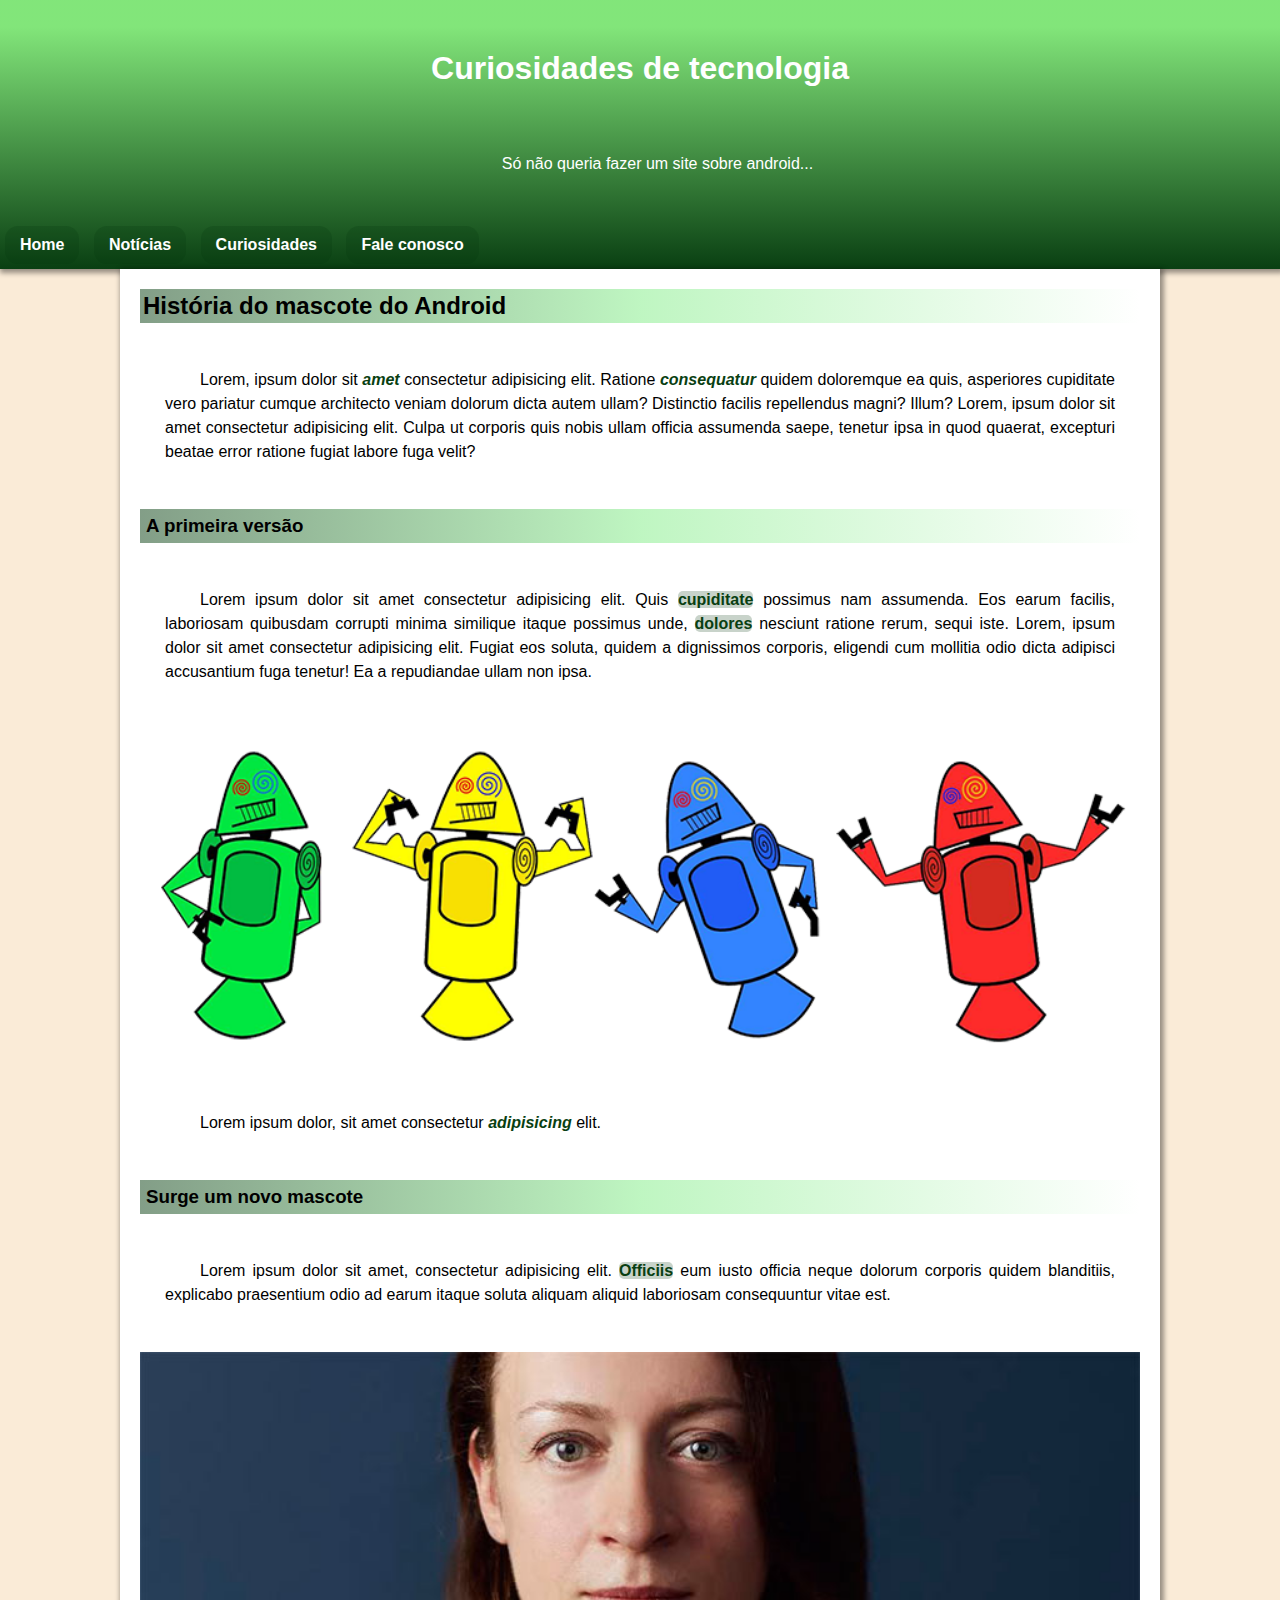
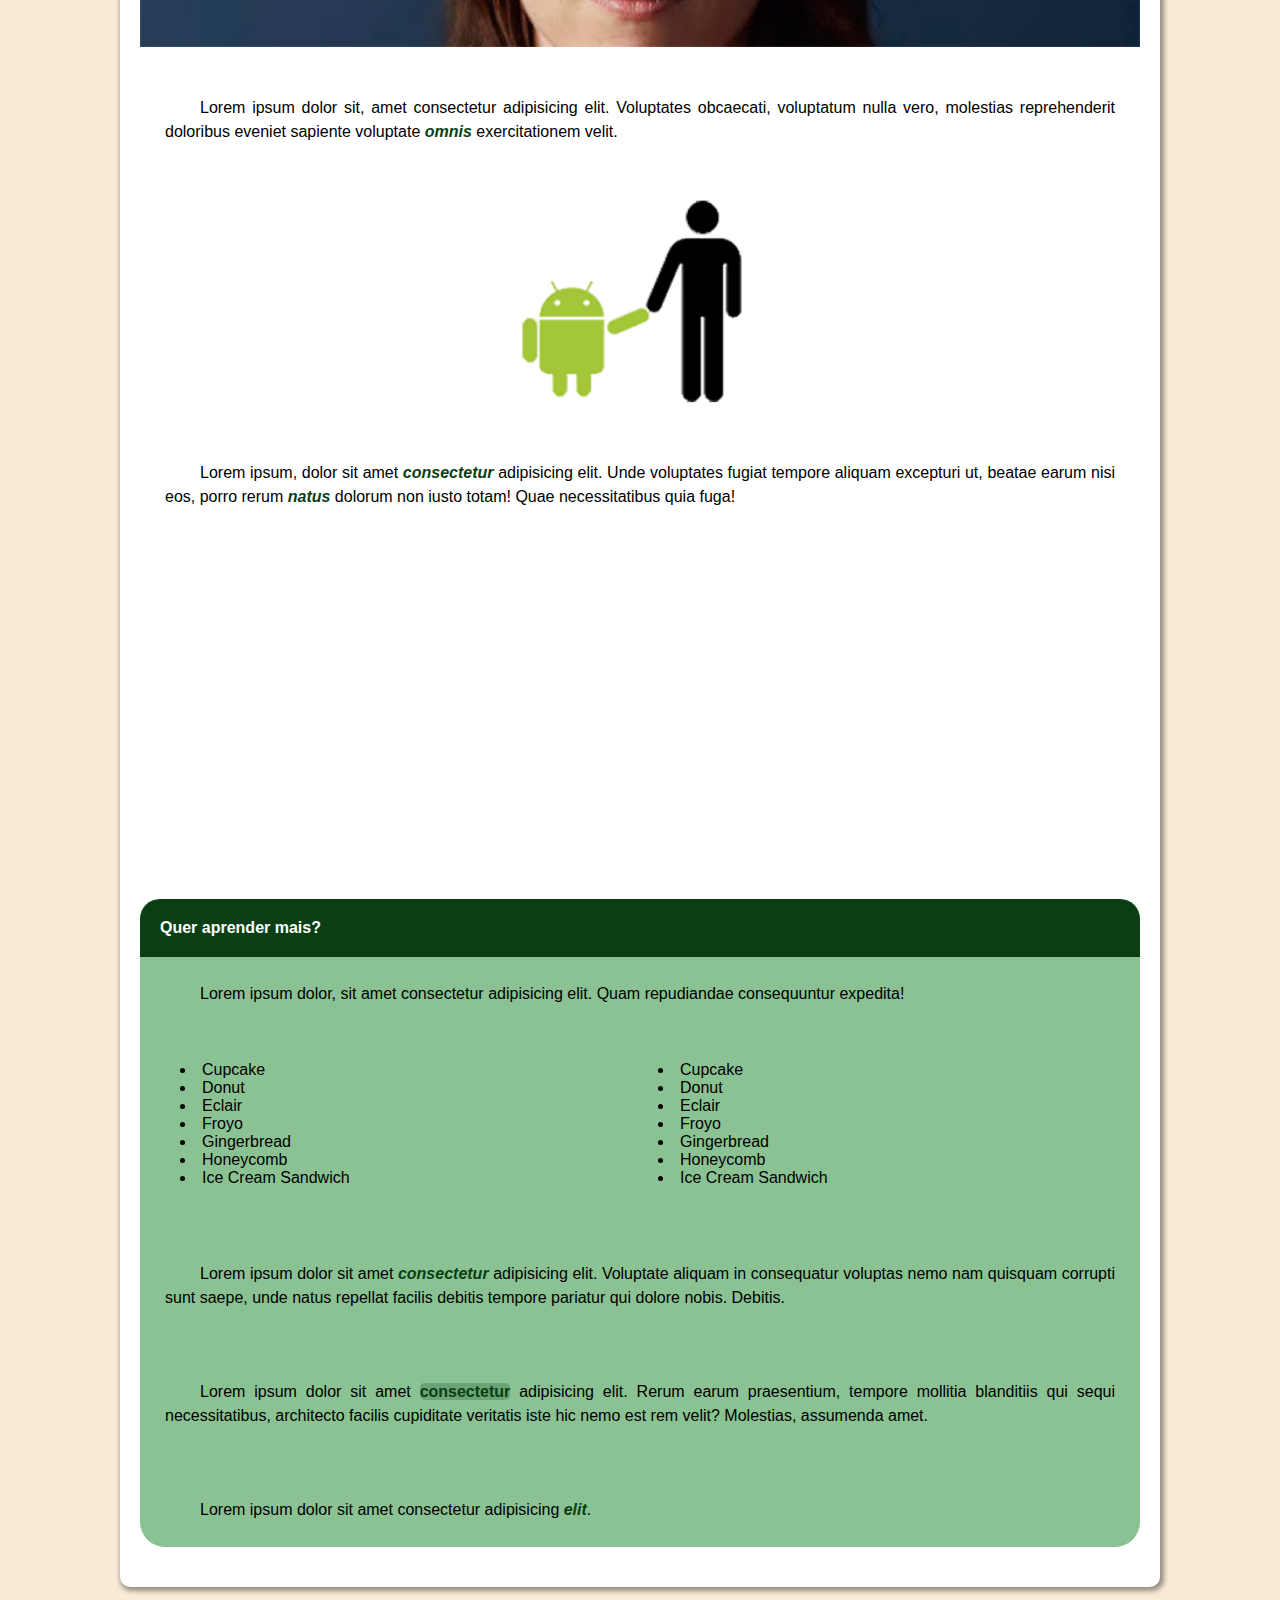
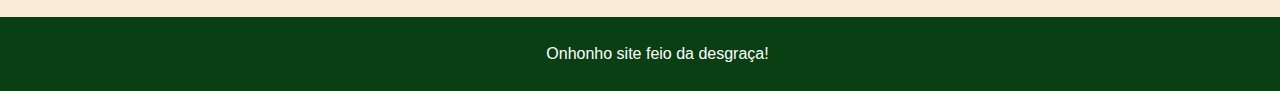
<file: desafio-site/index.html>
<!DOCTYPE html>
<html lang="pt-BR">
<head>
    <meta charset="UTF-8">
    <meta name="viewport" content="width=device-width, initial-scale=1.0">
    <link rel="stylesheet" href="style.css">
    <link rel="shortcut icon" href="imagens/favicon.ico" type="image/x-icon">
    <title>desafio site</title>
</head>
<body>
    <header>
        <h1>Curiosidades de tecnologia</h1>
        <aside>
            <p>
                Só não queria fazer um site sobre android...
            </p>
        </aside>
        <nav>
            <a href="#">Home</a>
            <a href="#">Notícias</a>
            <a href="#">Curiosidades</a>
            <a href="#">Fale conosco</a>
        </nav>
    </header>
    <main>
        <article>
            <h2>História do mascote do Android</h2>
            <p>
                Lorem, ipsum dolor sit <strong>amet</strong> consectetur adipisicing elit. Ratione <strong>consequatur</strong> quidem doloremque ea quis, asperiores cupiditate vero pariatur cumque architecto veniam dolorum dicta autem ullam? Distinctio facilis repellendus magni? Illum? Lorem, ipsum dolor sit amet consectetur adipisicing elit. Culpa ut corporis quis nobis ullam officia assumenda saepe, tenetur ipsa in quod quaerat, excepturi beatae error ratione fugiat labore fuga velit?
            </p>
        </article>
        <section>
            <article>
                <h3>A primeira versão</h3>
                <p>
                    Lorem ipsum dolor sit amet consectetur adipisicing elit. Quis <a href="https://en.wiktionary.org/wiki/cupiditate" target="_blank" rel="external">cupiditate</a> possimus nam assumenda. Eos earum facilis, laboriosam quibusdam corrupti minima similique itaque possimus unde, <a href="https://en.wiktionary.org/wiki/dolores" target="_blank" rel="external">dolores</a> nesciunt ratione rerum, sequi iste. Lorem, ipsum dolor sit amet consectetur adipisicing elit. Fugiat eos soluta, quidem a dignissimos corporis, eligendi cum mollitia odio dicta adipisci accusantium fuga tenetur! Ea a repudiandae ullam non ipsa.
                </p>
                <picture>
                    <source media="(min-width: 600px)" srcset="imagens/dan-droids.png" type="image/png">
                    <img src="imagens/dan-droids-pq.png" alt="Antigo mascote andoid.">
                </picture>
                <p>
                    Lorem ipsum dolor, sit amet consectetur <strong>adipisicing</strong> elit.
                </p>
            </article>
            <article>
                <h3>Surge um novo mascote</h3>
                <p>
                    Lorem ipsum dolor sit amet, consectetur adipisicing elit. <a href="https://en.wiktionary.org/wiki/officiis" target="_blank" rel="external">Officiis</a> eum iusto officia neque dolorum corporis quidem blanditiis, explicabo praesentium odio ad earum itaque soluta aliquam aliquid laboriosam consequuntur vitae est.
                </p>
                <picture>
                    <source media="(min-width: 600px)" srcset="imagens/irina-blok.jpg" type="image/jpeg">
                    <img src="imagens/irina-blok-pq.jpg" alt="Muie">
                </picture>
                <p>
                    Lorem ipsum dolor sit, amet consectetur adipisicing elit. Voluptates obcaecati, voluptatum nulla vero, molestias reprehenderit doloribus eveniet sapiente voluptate <strong>omnis</strong> exercitationem velit.
                </p>
                <picture>
                    <img src="imagens/bugdroid.png" class="pequena" alt="Bugdroid">
                </picture>
                <p>
                    Lorem ipsum, dolor sit amet <strong>consectetur</strong> adipisicing elit. Unde voluptates fugiat tempore aliquam excepturi ut, beatae earum nisi eos, porro rerum <strong>natus</strong> dolorum non iusto totam! Quae necessitatibus quia fuga!
                </p>
                <iframe width="560" height="315" src="https://www.youtube.com/embed/YFbno_aPm0w?si=a51FNlM7D5GA_sKS" title="YouTube video player" frameborder="0" allow="accelerometer; autoplay; clipboard-write; encrypted-media; gyroscope; picture-in-picture; web-share" allowfullscreen></iframe>
            </article>
        </section>

        <section class="mais">
            <h4>Quer aprender mais?</h4>
                <article class="mais">
                    <p id="mais">
                        Lorem ipsum dolor, sit amet consectetur adipisicing elit. Quam repudiandae consequuntur expedita!
                    <ul id="lista">
                        <li>Cupcake</li> 
                        <li>Donut</li>
                        <li>Eclair</li>
                        <li>Froyo</li>
                        <li>Gingerbread</li>
                        <li>Honeycomb</li>
                        <li>Ice Cream Sandwich</li>
                        <li>Cupcake</li>
                        <li>Donut</li>
                        <li>Eclair</li>
                        <li>Froyo</li>
                        <li>Gingerbread</li>
                        <li>Honeycomb</li>
                        <li>Ice Cream Sandwich</li>
                    </ul>
                    
                    <p>
                        Lorem ipsum dolor sit amet <strong>consectetur</strong> adipisicing elit. Voluptate aliquam in consequatur voluptas nemo nam quisquam corrupti sunt saepe, unde natus repellat facilis debitis tempore pariatur qui dolore nobis. Debitis.
                    </p>
                    <p>
                        Lorem ipsum dolor sit amet <a href="https://en.wiktionary.org/wiki/consectetur" target="_blank" rel="external">consectetur</a> adipisicing elit. Rerum earum praesentium, tempore mollitia blanditiis qui sequi necessitatibus, architecto facilis cupiditate veritatis iste hic nemo est rem velit? Molestias, assumenda amet.
                    </p>
                </article>
                <p>Lorem ipsum dolor sit amet consectetur adipisicing <strong>elit</strong>.</p>
        </section>
    </main>
    <footer>
        <p>
            Onhonho site feio da desgraça!
        </p>
    </footer>
</body>
</html>
</file>
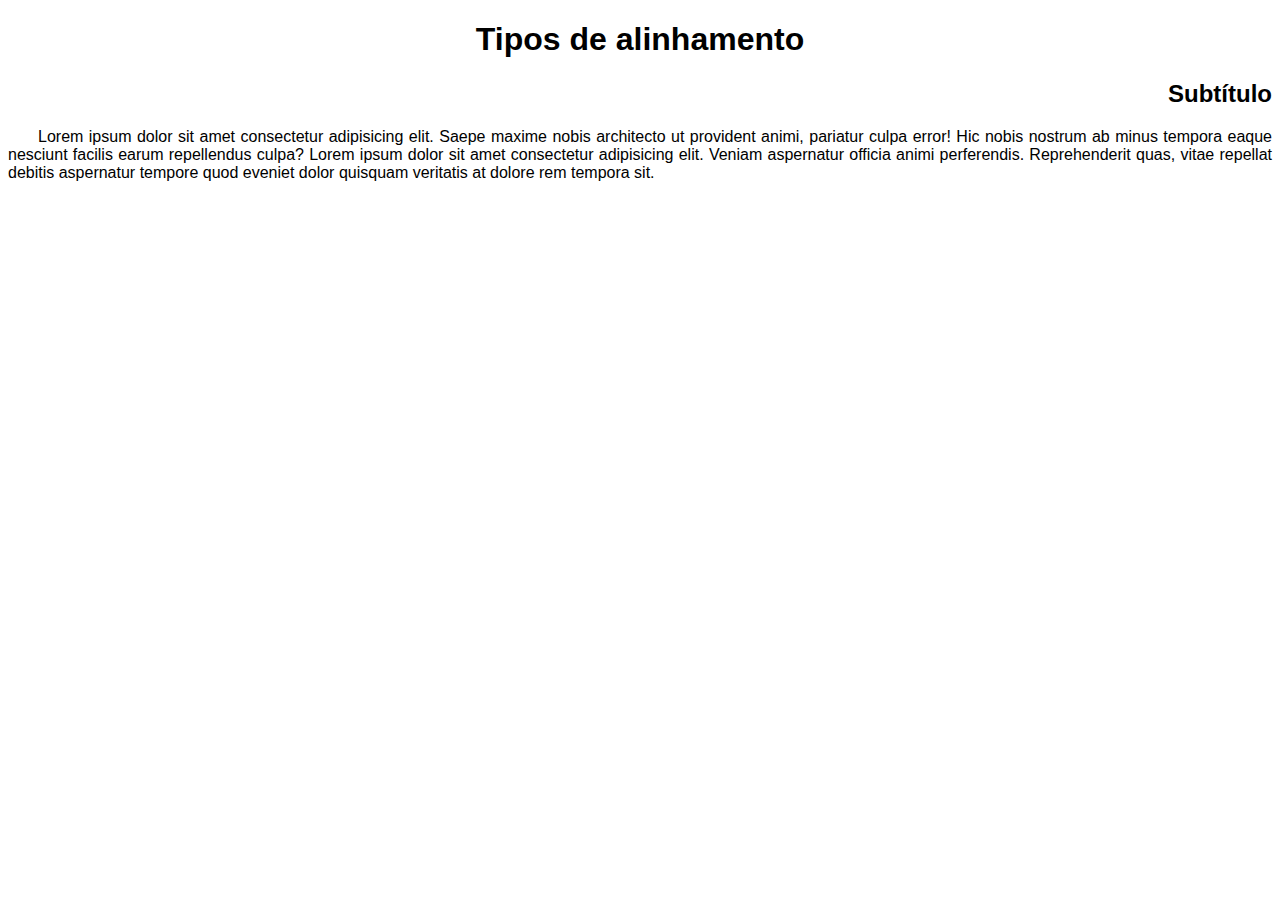
<file: font-alinhamento/index.html>
<!DOCTYPE html>
<html lang="pt-BR">
<head>
    <meta charset="UTF-8">
    <meta name="viewport" content="width=device-width, initial-scale=1.0">
    <link rel="stylesheet" href="style.css">
    <title>Alinhamentos</title>
</head>
<body>
    <h1>Tipos de alinhamento</h1>
    <h2>Subtítulo</h2>
    <p>
        Lorem ipsum dolor sit amet consectetur adipisicing elit. Saepe maxime nobis architecto ut provident animi, pariatur culpa error! Hic nobis nostrum ab minus tempora eaque nesciunt facilis earum repellendus culpa? Lorem ipsum dolor sit amet consectetur adipisicing elit. Veniam aspernatur officia animi perferendis. Reprehenderit quas, vitae repellat debitis aspernatur tempore quod eveniet dolor quisquam veritatis at dolore rem tempora sit.
    </p>
</body>
</html>
</file>
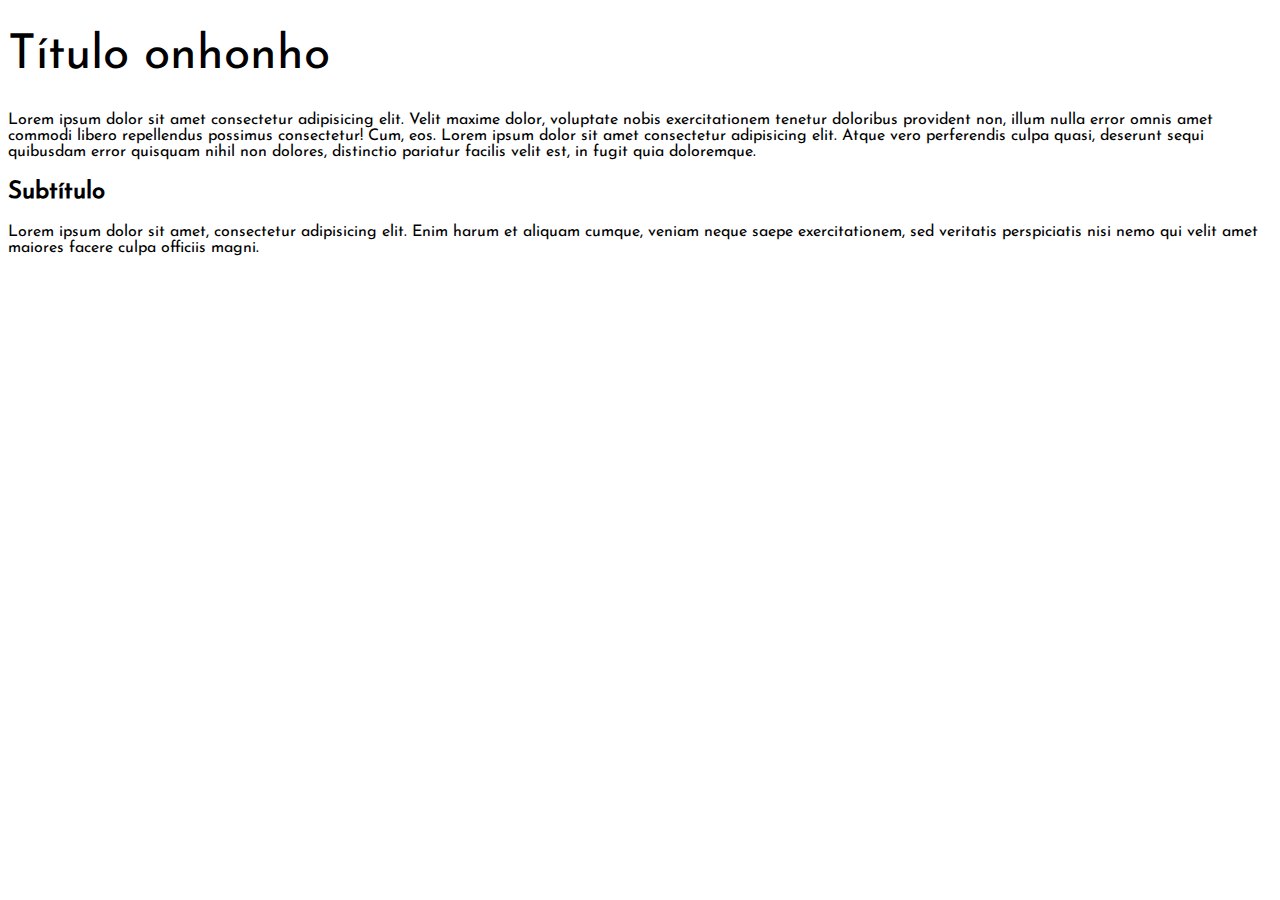
<file: font-externa-dwload/index.html>
<!DOCTYPE html>
<html lang="pt-BR">
<head>
    <meta charset="UTF-8">
    <meta name="viewport" content="width=device-width, initial-scale=1.0">
    <link rel="stylesheet" href="style.css">
    <title>Fontes externas baixadas</title>
</head>
<body>
    <h1>Título onhonho</h1>
    <p>
        Lorem ipsum dolor sit amet consectetur adipisicing elit. Velit maxime dolor, voluptate nobis exercitationem tenetur doloribus provident non, illum nulla error omnis amet commodi libero repellendus possimus consectetur! Cum, eos. Lorem ipsum dolor sit amet consectetur adipisicing elit. Atque vero perferendis culpa quasi, deserunt sequi quibusdam error quisquam nihil non dolores, distinctio pariatur facilis velit est, in fugit quia doloremque.
    </p>
    <h2>Subtítulo</h2>
    <p>
        Lorem ipsum dolor sit amet, consectetur adipisicing elit. Enim harum et aliquam cumque, veniam neque saepe exercitationem, sed veritatis perspiciatis nisi nemo qui velit amet maiores facere culpa officiis magni.
    </p>
</body>
</html>
</file>
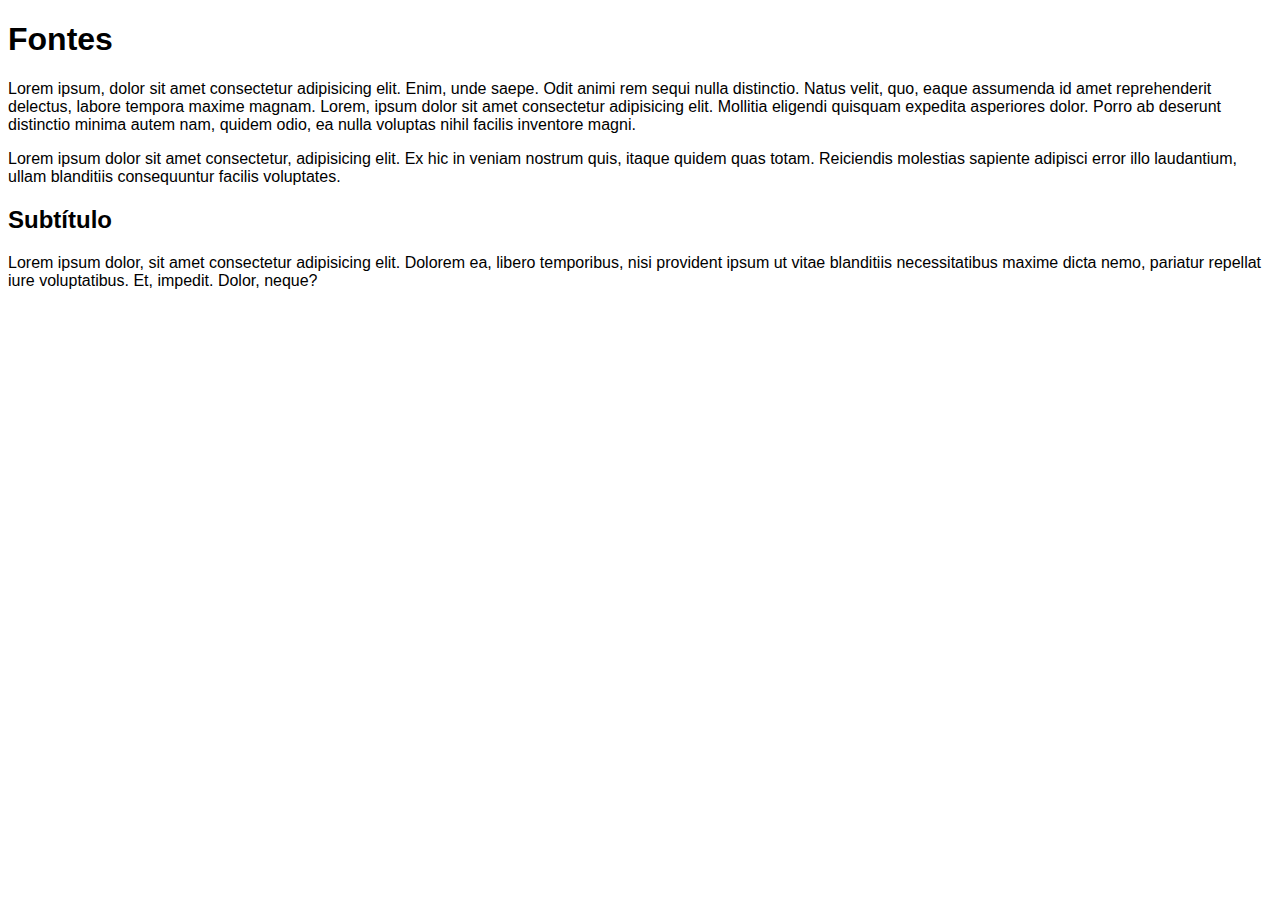
<file: font/index.html>
<!DOCTYPE html>
<html lang="pt-BR">
<head>
    <meta charset="UTF-8">
    <meta name="viewport" content="width=device-width, initial-scale=1.0">
    <link rel="stylesheet" href="style.css">
    <title>Trabalhando com fontes</title>
</head>
<body>
    <h1>Fontes</h1>
    <p>
        Lorem ipsum, dolor sit amet consectetur adipisicing elit. Enim, unde saepe. Odit animi rem sequi nulla distinctio. Natus velit, quo, eaque assumenda id amet reprehenderit delectus, labore tempora maxime magnam. Lorem, ipsum dolor sit amet consectetur adipisicing elit. Mollitia eligendi quisquam expedita asperiores dolor. Porro ab deserunt distinctio minima autem nam, quidem odio, ea nulla voluptas nihil facilis inventore magni.
    </p>
    <p>
        Lorem ipsum dolor sit amet consectetur, adipisicing elit. Ex hic in veniam nostrum quis, itaque quidem quas totam. Reiciendis molestias sapiente adipisci error illo laudantium, ullam blanditiis consequuntur facilis voluptates.
    </p>
    <h2>Subtítulo</h2>
    <p>
        Lorem ipsum dolor, sit amet consectetur adipisicing elit. Dolorem ea, libero temporibus, nisi provident ipsum ut vitae blanditiis necessitatibus maxime dicta nemo, pariatur repellat iure voluptatibus. Et, impedit. Dolor, neque?
    </p>
</body>
</html>
</file>
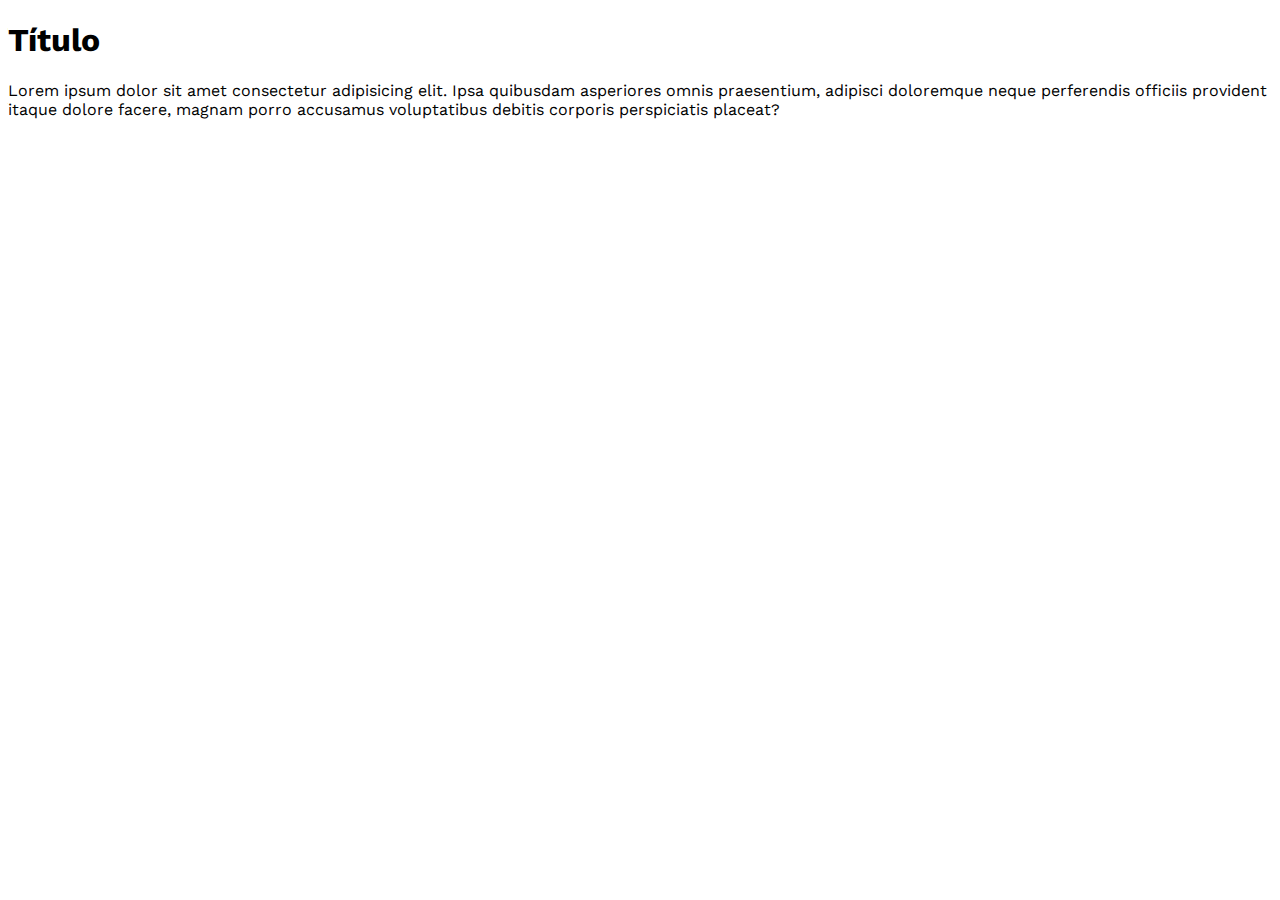
<file: google-font/index.html>
<!DOCTYPE html>
<html lang="pt-BR">
<head>
    <meta charset="UTF-8">
    <meta name="viewport" content="width=device-width, initial-scale=1.0">
    <link rel="stylesheet" href="style.css">
    <title>Inserção de fontes externas</title>
</head>
<body>
    <h1>Título</h1>
    <p>
        Lorem ipsum dolor sit amet consectetur adipisicing elit. Ipsa quibusdam asperiores omnis praesentium, adipisci doloremque neque perferendis officiis provident itaque dolore facere, magnam porro accusamus voluptatibus debitis corporis perspiciatis placeat?
    </p>
</body>
</html>
</file>
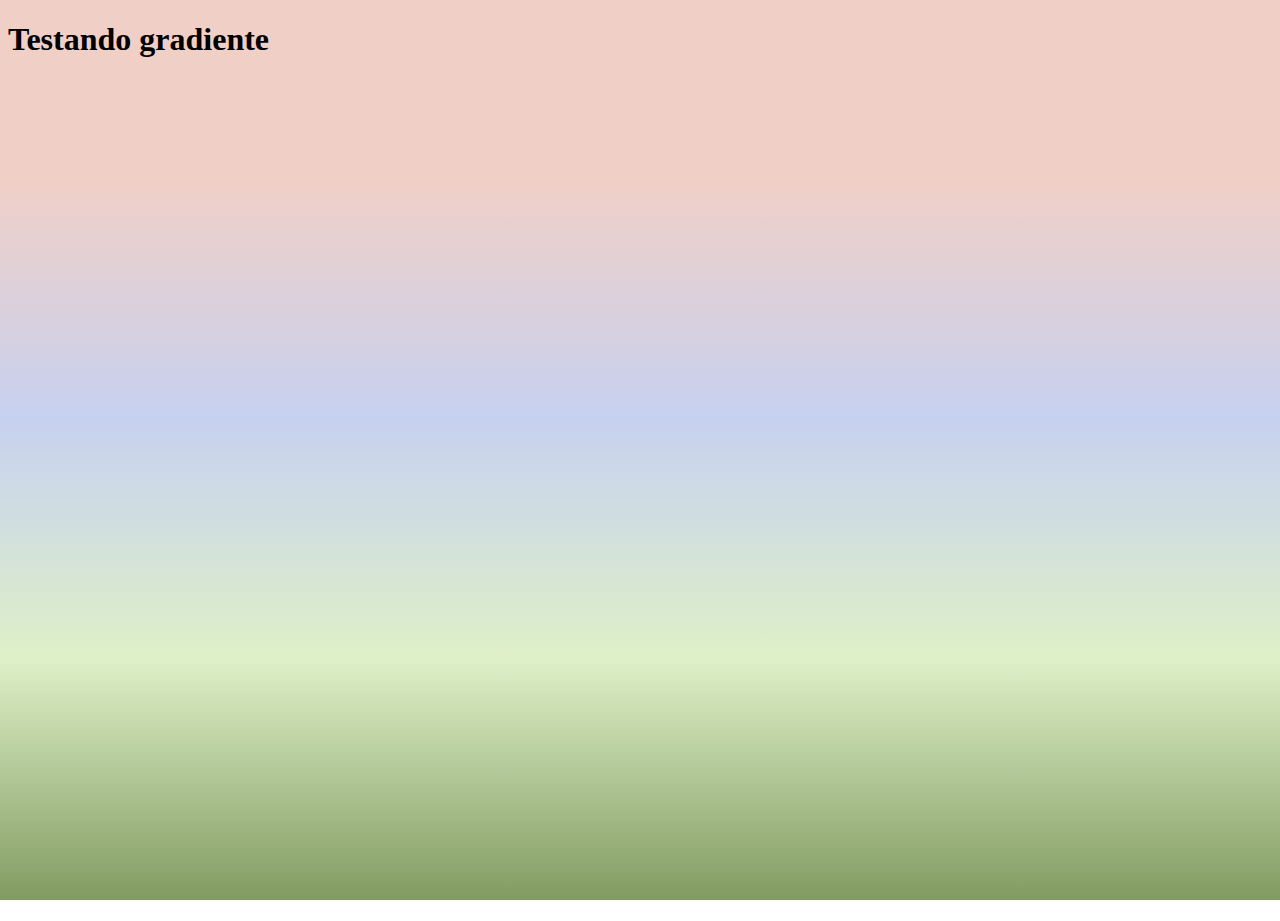
<file: gradiente/index.html>
<!DOCTYPE html>
<html lang="pt-BR">
<head>
    <meta charset="UTF-8">
    <meta name="viewport" content="width=device-width, initial-scale=1.0">
    <link rel="stylesheet" href="style.css">
    <title>Gradiente em CSS</title>
</head>
<body>
    <h1>Testando gradiente</h1>
</body>
</html>
</file>
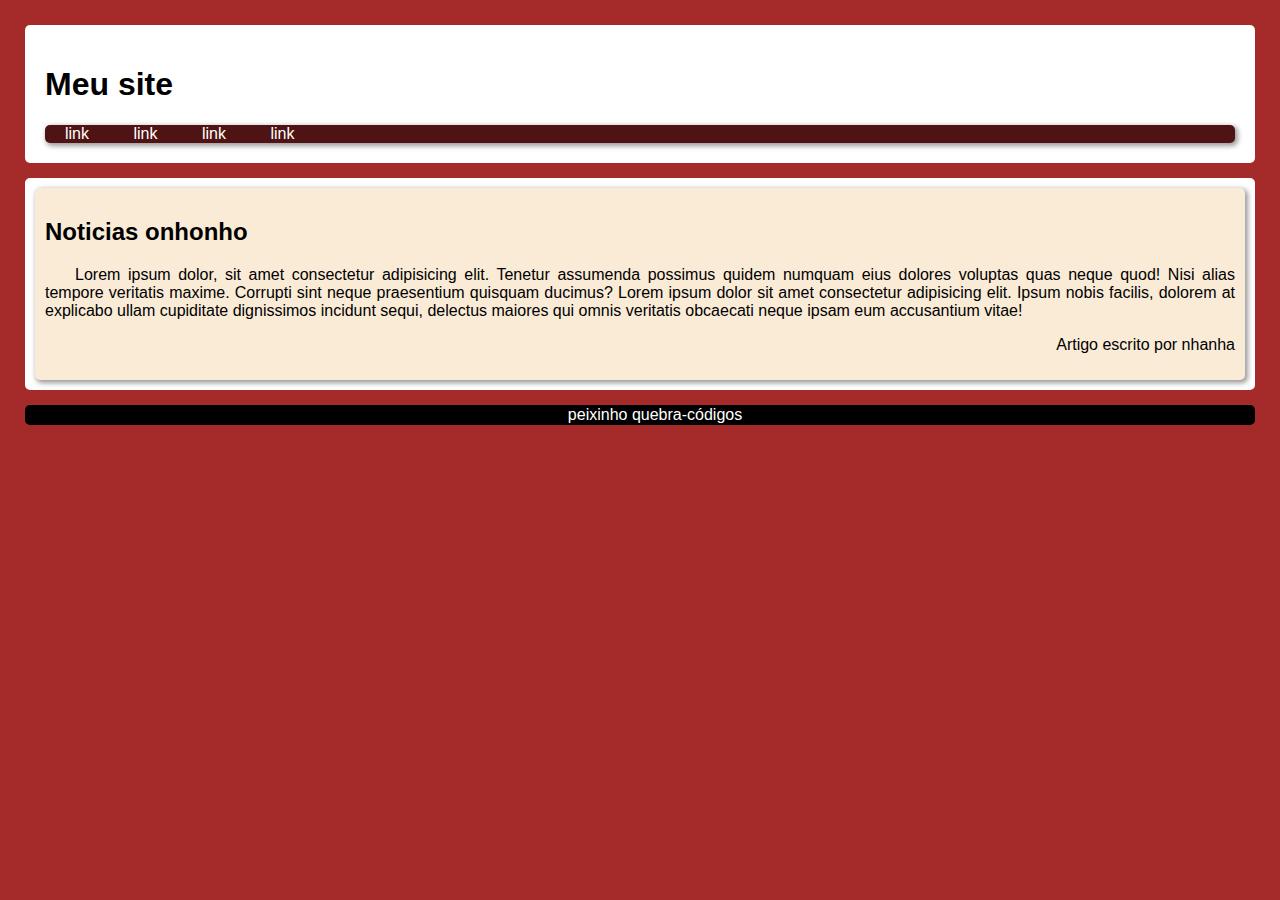
<file: grouping-tags-boxes/index.html>
<!DOCTYPE html>
<html lang="pt-BR">
<head>
    <meta charset="UTF-8">
    <meta name="viewport" content="width=device-width, initial-scale=1.0">
    <link rel="stylesheet" href="style.css">
    <title>Grouping Tags - boxes</title>
</head>
<body>
    <header>
        <h1>Meu site</h1>
        <nav>
            <a href="#">link</a>
            <a href="#">link</a>
            <a href="#">link</a>
            <a href="#">link</a>
        </nav>
    </header>
    <main>
        <section>
            <article>
                <h2>Noticias onhonho</h2>
                <p>Lorem ipsum dolor, sit amet consectetur adipisicing elit. Tenetur assumenda possimus quidem numquam eius dolores voluptas quas neque quod! Nisi alias tempore veritatis maxime. Corrupti sint neque praesentium quisquam ducimus? Lorem ipsum dolor sit amet consectetur adipisicing elit. Ipsum nobis facilis, dolorem at explicabo ullam cupiditate dignissimos incidunt sequi, delectus maiores qui omnis veritatis obcaecati neque ipsam eum accusantium vitae!</p>
                <aside>
                    <p id="aside">Artigo escrito por nhanha</p>
                </aside>
            </article>
        </section>
    </main>
    <footer>
        <p>peixinho quebra-códigos</p>
    </footer>
</body>
</html>
</file>
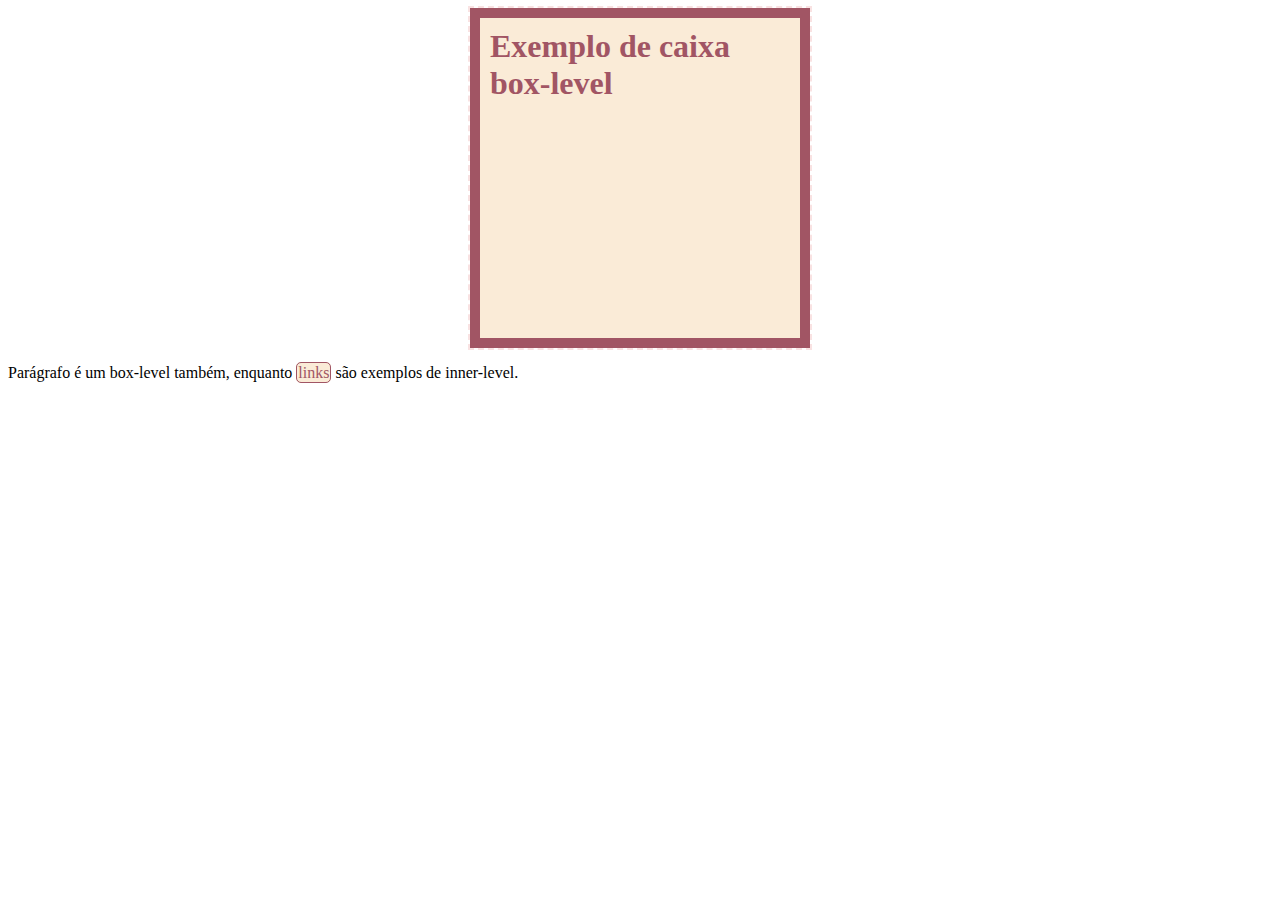
<file: mod-caixas/index.html>
<!DOCTYPE html>
<html lang="pt-BR">
<head>
    <meta charset="UTF-8">
    <meta name="viewport" content="width=device-width, initial-scale=1.0">
    <link rel="stylesheet" href="style.css">
    <title>Modelo de caixas</title>
</head>
<body>
    <h1>Exemplo de caixa box-level</h1>
    <p>
        Parágrafo é um box-level também, enquanto <a href="#">links</a> são exemplos de inner-level.
    </p>
</body>
</html>
</file>
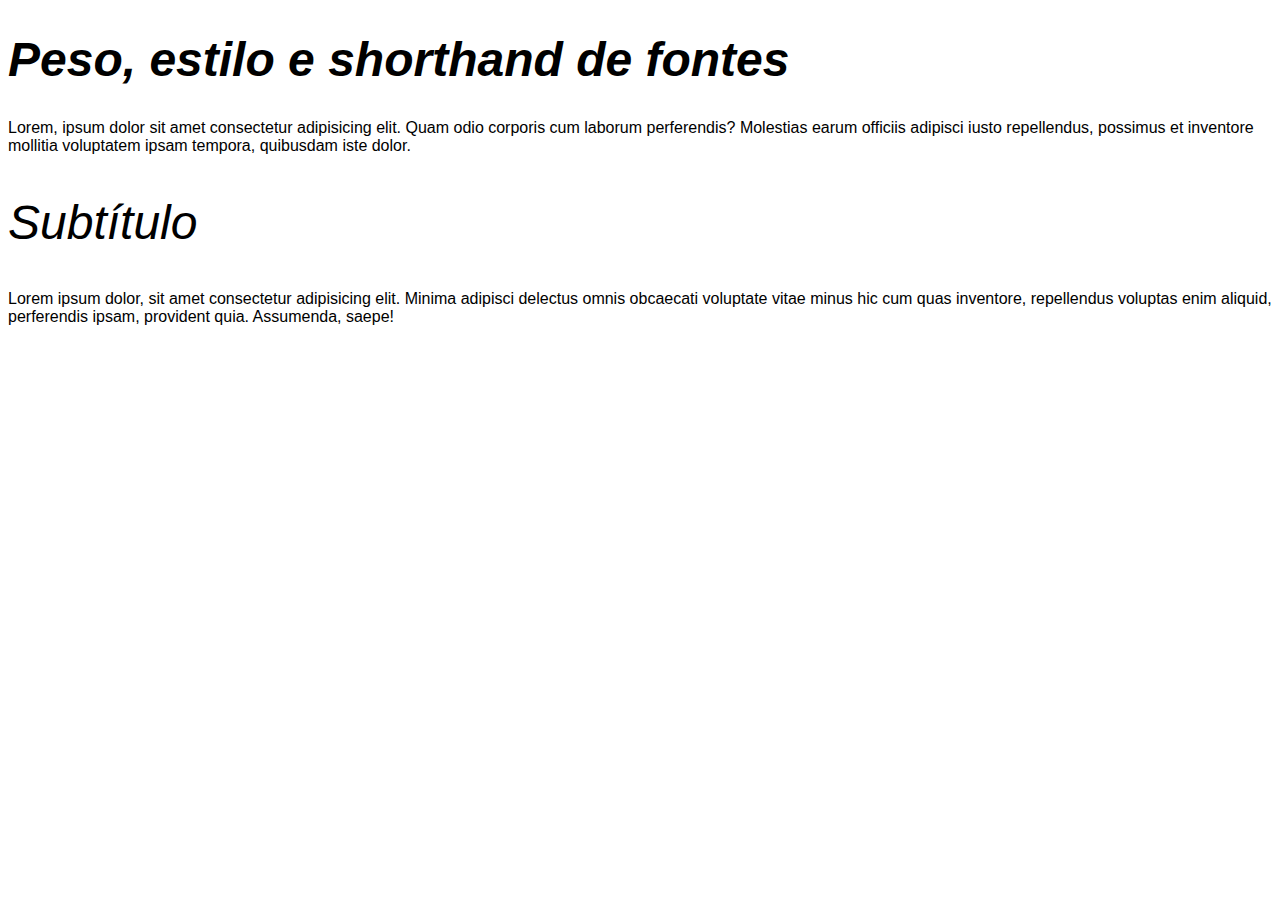
<file: peso-estilo-srthand-fonte/index.html>
<!DOCTYPE html>
<html lang="pt-BR">
<head>
    <meta charset="UTF-8">
    <meta name="viewport" content="width=device-width, initial-scale=1.0">
    <link rel="stylesheet" href="style.css">
    <title>Peso, estilo e shorthand - Fonte</title>
</head>
<body>
    <h1>Peso, estilo e shorthand de fontes</h1>
    <p>
        Lorem, ipsum dolor sit amet consectetur adipisicing elit. Quam odio corporis cum laborum perferendis? Molestias earum officiis adipisci iusto repellendus, possimus et inventore mollitia voluptatem ipsam tempora, quibusdam iste dolor.
    </p>
    <h2>Subtítulo</h2>
    <p>
        Lorem ipsum dolor, sit amet consectetur adipisicing elit. Minima adipisci delectus omnis obcaecati voluptate vitae minus hic cum quas inventore, repellendus voluptas enim aliquid, perferendis ipsam, provident quia. Assumenda, saepe!
    </p>
</body>
</html>
</file>
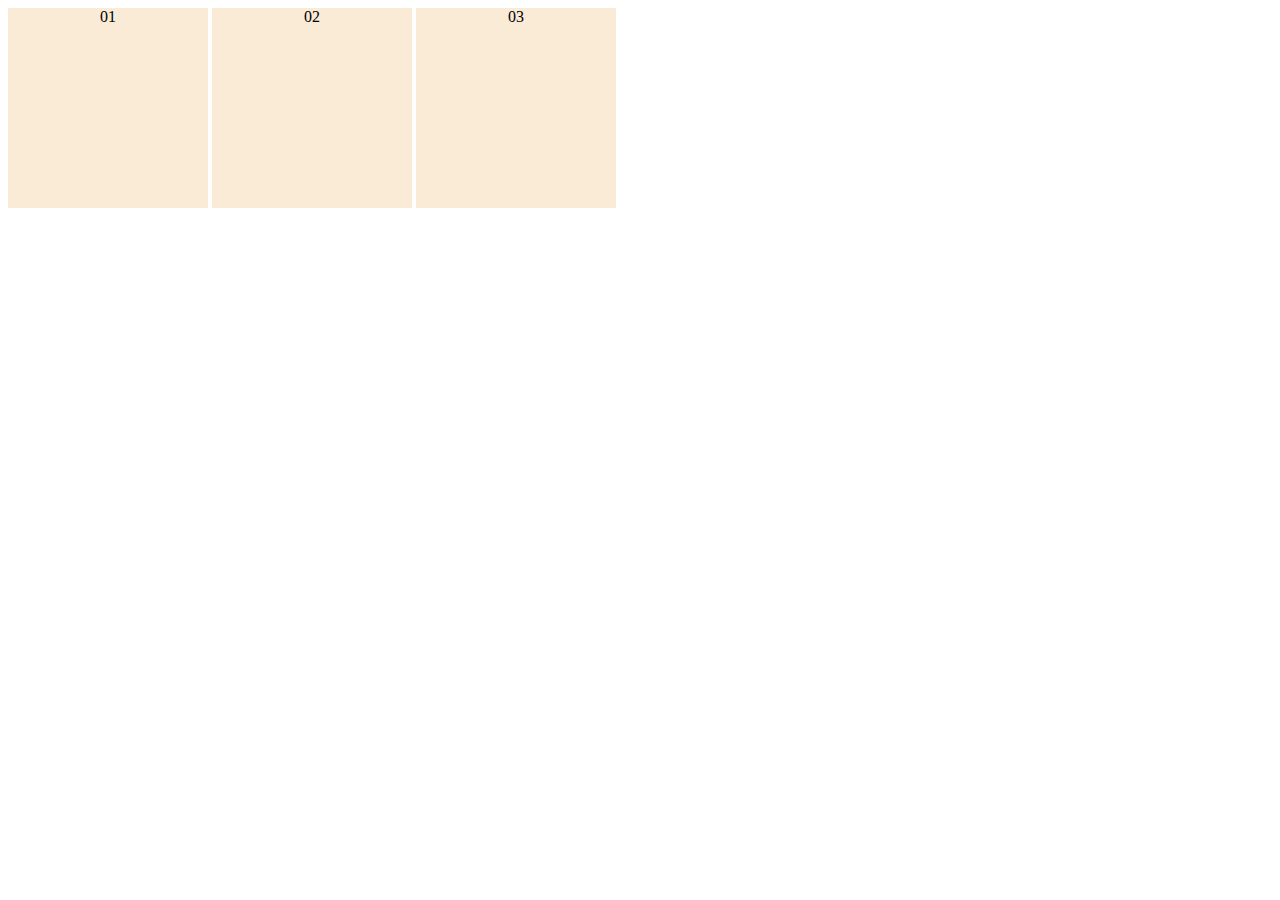
<file: pseudo-classes/index.html>
<!DOCTYPE html>
<html lang="pt-BR">
<head>
    <meta charset="UTF-8">
    <meta name="viewport" content="width=device-width, initial-scale=1.0">
    <link rel="stylesheet" href="style.css">
    <title>Pseudoclasses</title>
</head>
<body>
    <div id="d1">
        01
        <p>Alooo /display: none</p>
    </div>
    <div id="d2">
        02
    </div>
    <div id="d3">
        03
    </div>
</body>
</html>
</file>
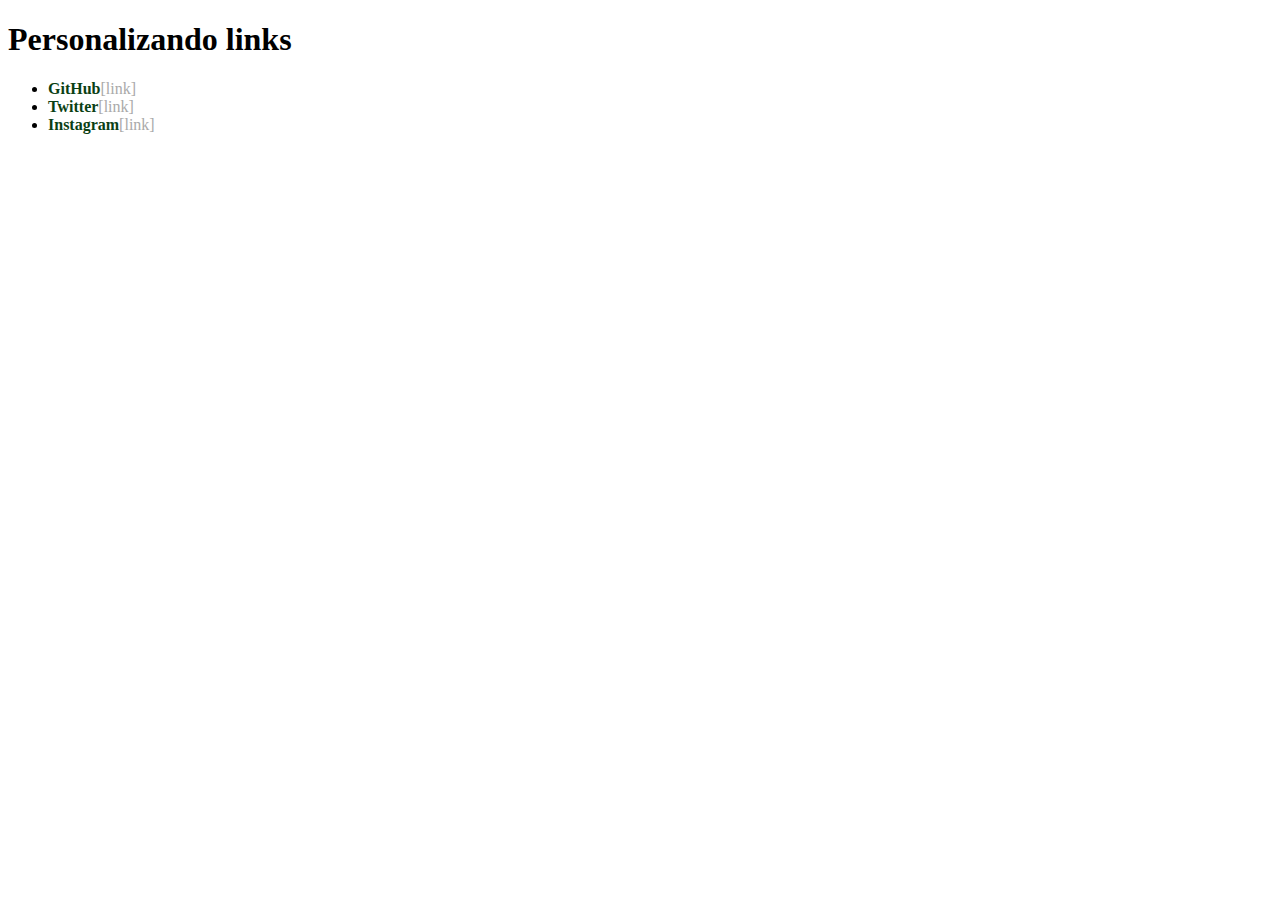
<file: pseudo-elementos/index.html>
<!DOCTYPE html>
<html lang="pt-BR">
<head>
    <meta charset="UTF-8">
    <meta name="viewport" content="width=device-width, initial-scale=1.0">
    <link rel="stylesheet" href="style.css">
    <title>Pseudoelementos</title>
</head>
<body>
    <h1>Personalizando links</h1>
    <ul>
        <li><a href="https://github.com/belarod" target="_blank">GitHub</a></li>
        <li><a href="https://twitter.com/peixjj" target="_blank">Twitter</a></li>
        <li><a href="https://www.instagram.com/peixjj/" target="_blank">Instagram</a></li>
    </ul>
</body>
</html>
</file>
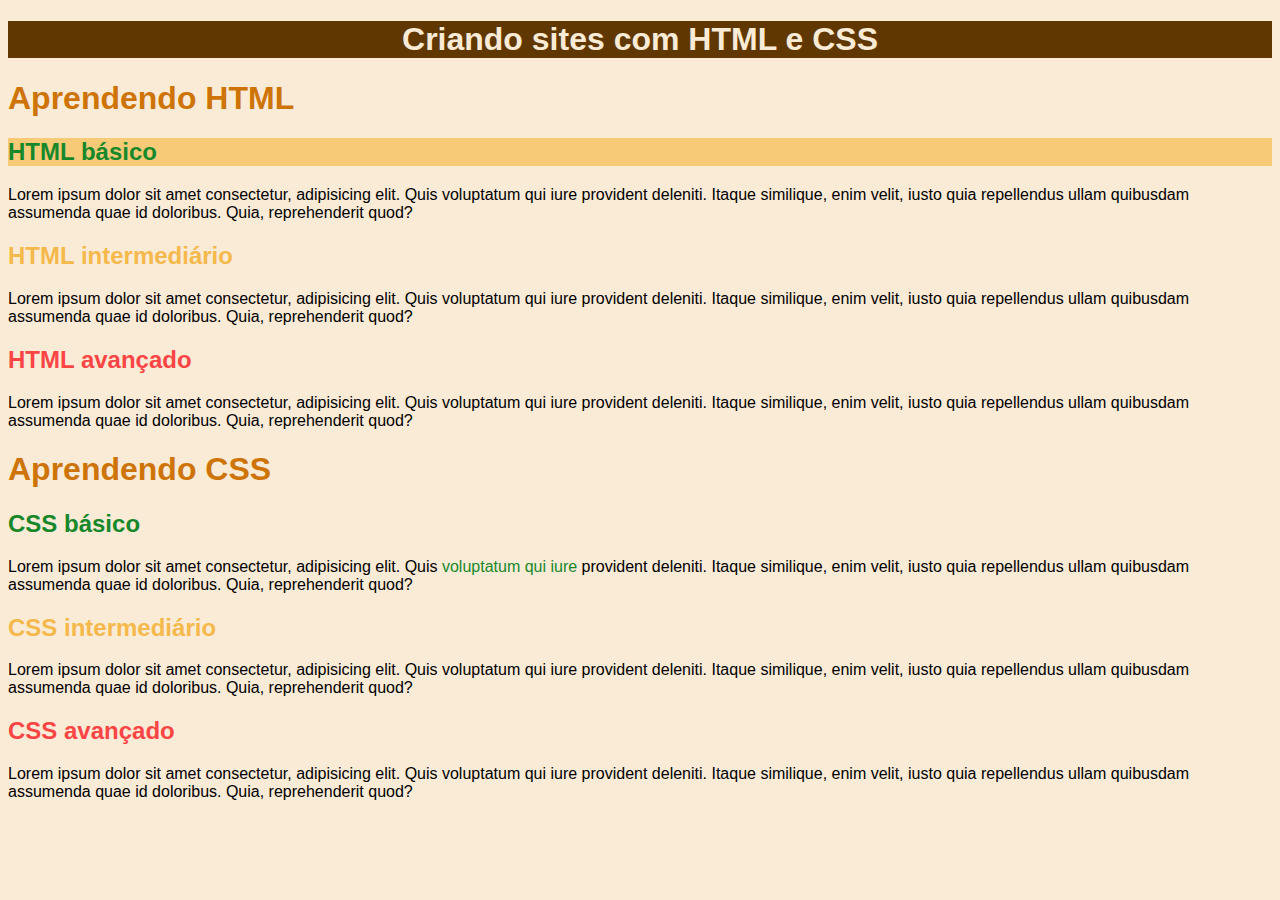
<file: sel-personaliz-id-class/index.html>
<!DOCTYPE html>
<html lang="pt-BR">
<head>
    <meta charset="UTF-8">
    <meta name="viewport" content="width=device-width, initial-scale=1.0">
    <link rel="stylesheet" href="style.css">
    <title>Seletores personalizados - ID</title>
</head>
<body>
    <h1 id="principal">Criando sites com HTML e CSS</h1>
    <h1>Aprendendo HTML</h1>
    <h2 class="basico destaque">HTML básico</h2>
    <p>
        Lorem ipsum dolor sit amet consectetur, adipisicing elit. Quis voluptatum qui iure provident deleniti. Itaque similique, enim velit, iusto quia repellendus ullam quibusdam assumenda quae id doloribus. Quia, reprehenderit quod?
    </p>
    <h2 class="intermediario">HTML intermediário</h2>
    <p>
        Lorem ipsum dolor sit amet consectetur, adipisicing elit. Quis voluptatum qui iure provident deleniti. Itaque similique, enim velit, iusto quia repellendus ullam quibusdam assumenda quae id doloribus. Quia, reprehenderit quod?
    </p>
    <h2 class="avancado">HTML avançado</h2>
    <p>
        Lorem ipsum dolor sit amet consectetur, adipisicing elit. Quis voluptatum qui iure provident deleniti. Itaque similique, enim velit, iusto quia repellendus ullam quibusdam assumenda quae id doloribus. Quia, reprehenderit quod?
    </p>
    <h1>Aprendendo CSS</h1>
    <h2 class="basico">CSS básico</h2>
    <p>
        Lorem ipsum dolor sit amet consectetur, adipisicing elit. Quis <span class="basico">voluptatum qui iure</span> provident deleniti. Itaque similique, enim velit, iusto quia repellendus ullam quibusdam assumenda quae id doloribus. Quia, reprehenderit quod?
    </p>
    <h2 class="intermediario">CSS intermediário</h2>
    <p>
        Lorem ipsum dolor sit amet consectetur, adipisicing elit. Quis voluptatum qui iure provident deleniti. Itaque similique, enim velit, iusto quia repellendus ullam quibusdam assumenda quae id doloribus. Quia, reprehenderit quod?
    </p>
    <h2 class="avancado">CSS avançado</h2>
    <p>
        Lorem ipsum dolor sit amet consectetur, adipisicing elit. Quis voluptatum qui iure provident deleniti. Itaque similique, enim velit, iusto quia repellendus ullam quibusdam assumenda quae id doloribus. Quia, reprehenderit quod?
    </p>
</body>
</html>
</file>
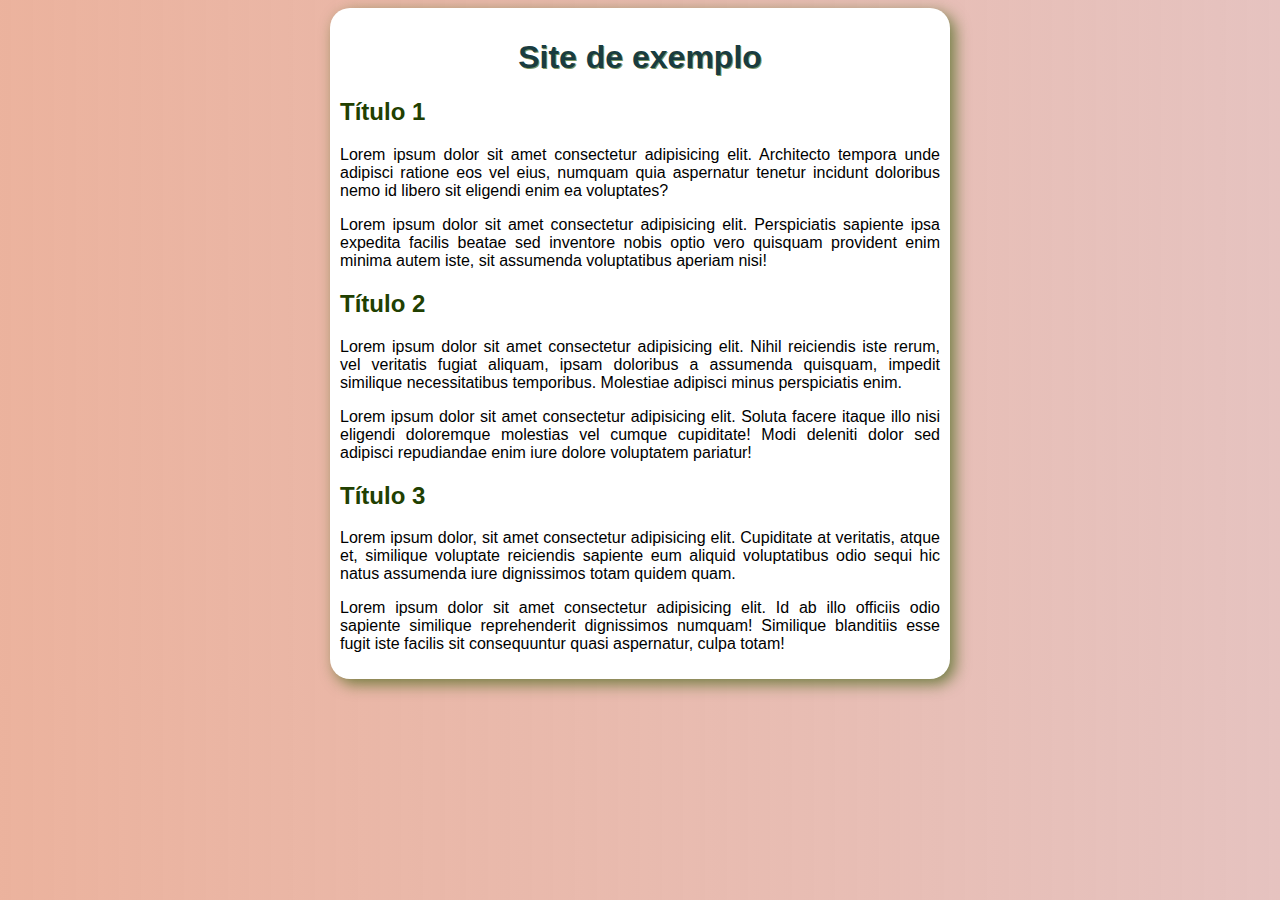
<file: site-exemplo/index.html>
<!DOCTYPE html>
<html lang="pt-BR">
<head>
    <meta charset="UTF-8">
    <meta name="viewport" content="width=device-width, initial-scale=1.0">
    <link rel="stylesheet" href="style.css">
    <title>Site de exemplo</title>
</head>
<body>
    <main>
        <h1>Site de exemplo</h1>
        <h2>Título 1</h2>
        <p>
            Lorem ipsum dolor sit amet consectetur adipisicing elit. Architecto tempora unde adipisci ratione eos vel eius, numquam quia aspernatur tenetur incidunt doloribus nemo id libero sit eligendi enim ea voluptates?
        </p>
        <p>
            Lorem ipsum dolor sit amet consectetur adipisicing elit. Perspiciatis sapiente ipsa expedita facilis beatae sed inventore nobis optio vero quisquam provident enim minima autem iste, sit assumenda voluptatibus aperiam nisi!
        </p>
        <h2>Título 2</h2>
        <p>
            Lorem ipsum dolor sit amet consectetur adipisicing elit. Nihil reiciendis iste rerum, vel veritatis fugiat aliquam, ipsam doloribus a assumenda quisquam, impedit similique necessitatibus temporibus. Molestiae adipisci minus perspiciatis enim.
        </p>
        <p>
            Lorem ipsum dolor sit amet consectetur adipisicing elit. Soluta facere itaque illo nisi eligendi doloremque molestias vel cumque cupiditate! Modi deleniti dolor sed adipisci repudiandae enim iure dolore voluptatem pariatur!
        </p>
        <h2>Título 3</h2>
        <p>
            Lorem ipsum dolor, sit amet consectetur adipisicing elit. Cupiditate at veritatis, atque et, similique voluptate reiciendis sapiente eum aliquid voluptatibus odio sequi hic natus assumenda iure dignissimos totam quidem quam.
        </p>
        <p>
            Lorem ipsum dolor sit amet consectetur adipisicing elit. Id ab illo officiis odio sapiente similique reprehenderit dignissimos numquam! Similique blanditiis esse fugit iste facilis sit consequuntur quasi aspernatur, culpa totam!
        </p>
    </main>
</body>
</html>
</file>
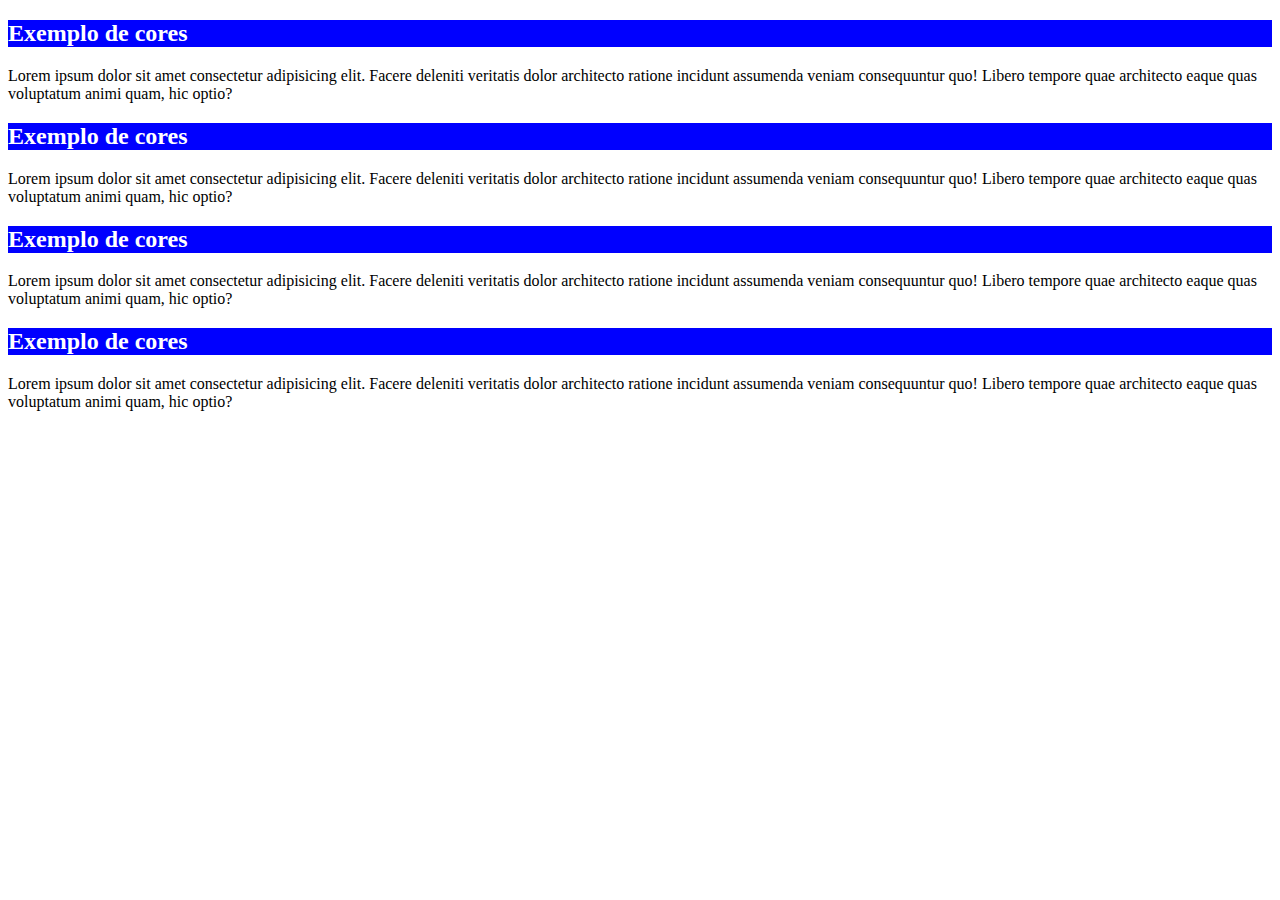
<file: cores/cor01.html>
<!DOCTYPE html>
<html lang="pt-BR">
<head>
    <meta charset="UTF-8">
    <meta name="viewport" content="width=device-width, initial-scale=1.0">
    <title>Cores em CSS</title>
</head>
<body>
    <!--Representação por nomes-->
    <h2 style="background-color: blue; color: white;">Exemplo de cores</h2>
    <p>Lorem ipsum dolor sit amet consectetur adipisicing elit. Facere deleniti veritatis dolor architecto ratione incidunt assumenda veniam consequuntur quo! Libero tempore quae architecto eaque quas voluptatum animi quam, hic optio?</p>
    <!--Representação por códigos hexadecimais-->
    <h2 style="background-color: #0000ff; color: #ffffff;">Exemplo de cores</h2>
    <p>Lorem ipsum dolor sit amet consectetur adipisicing elit. Facere deleniti veritatis dolor architecto ratione incidunt assumenda veniam consequuntur quo! Libero tempore quae architecto eaque quas voluptatum animi quam, hic optio?</p>
    <!--Representação por RGB (red, green, blue)-->
    <h2 style="background-color: rgb(0, 0, 255); color: rgb(255,255,255);">Exemplo de cores</h2>
    <p>Lorem ipsum dolor sit amet consectetur adipisicing elit. Facere deleniti veritatis dolor architecto ratione incidunt assumenda veniam consequuntur quo! Libero tempore quae architecto eaque quas voluptatum animi quam, hic optio?</p>
    <!--Representação por HSL (hue, saturation, lightness)-->
    <h2 style="background-color: hsl(240, 100%, 50%); color: hsl(0, 0%, 100%);">Exemplo de cores</h2>
    <p>Lorem ipsum dolor sit amet consectetur adipisicing elit. Facere deleniti veritatis dolor architecto ratione incidunt assumenda veniam consequuntur quo! Libero tempore quae architecto eaque quas voluptatum animi quam, hic optio?</p>
</body>
</html>
</file>
<file: desafio-site/style.css>
strong{
    color: #093f12;
    font-style: italic;
}
#lista{
    columns: 2;
    text-align: justify;
    list-style-position: inside;
}
*{
    margin: 0px;
    padding: 0px;
}
body{
    margin: 0px;
    font-family: Arial, Helvetica, sans-serif;
    background-color: antiquewhite;
}
header{
    background-image: linear-gradient(to bottom, #37e2409d 10%, #093f12);
    padding-top: 30px;
    text-align: center;
    box-shadow: 2px 2px 5px 2px rgba(0, 0, 0, 0.397);
    color: white;
}
aside p{
    text-align: center;
}
h1{
    padding: 20px;
}
h2{
    background-image: linear-gradient(to left, #ffffff, #37e23f52, #093f1281);
    padding: 3px;
}
h3{
    background-image: linear-gradient(to left, #ffffff, #37e23f52, #093f1281);
    padding: 6px;
}
h4{
    color: white;
    background-color: #093f12;
    padding: 20px;
    border-top-left-radius: 20px;
    border-top-right-radius: 20px;
    margin-top: 30px;
}
nav{
    text-align: left;
}
nav a{
    padding: 10px 15px;
    margin: 5px;
    border-radius: 13px;
    text-decoration: none;
    display: inline-block;
    color: white;
}
nav>:hover{
    background-color: #093f12;
}
a{
    font-weight: bold;
    text-decoration: none;
    color: #093f12;
    background-color: #05380e38;
    border-radius: 5px;
}
a:hover{
    background-color: #8ac293;
}
main{
    padding: 20px;
    background-color: white;

    min-width: 300px;
    max-width: 1000px;
    margin: auto; /*centraliza*/
    margin-bottom: 30px;
    box-shadow: 2px 2px 5px 2px rgba(0, 0, 0, 0.397);
    border-bottom-left-radius: 10px;
    border-bottom-right-radius: 10px;
}
p{
    text-indent: 35px;
    text-align: justify;
    padding: 25px;
    margin: 20px 0px;
    line-height: 1.5em;
}
img{
    margin: auto;
    width: 100%;
}
.pequena{
    margin: auto;
    max-width: 350px;
    display: block; /*pois img naturalmente não é block*/
}
iframe{
    margin: auto;
    display: block;
    min-width: auto;
}
.mais{
    background-color: #8ac293;
    border-radius: 25px;
}
#mais{
    margin: 0px;
}
ul{
    padding: 30px;
    text-indent: 10px;
}
footer{
    background-color: #093f12;
    color: white;
    padding: 0px;
}
footer p{
    text-align: center;
    margin: 0px;
}
</file>
<file: font-alinhamento/style.css>
body{
    font: normal 1em Arial, Verdana, serif;
    text-align: left;
}

h1{
    text-align: center;
}

h2{
    text-align: right;
}

p{
    text-align: justify; /*alinhamento de texto*/
    text-indent: 30px; /*indenta o inicio*/
}
</file>
<file: font-externa-dwload/style.css>
@font-face {
    font-family: 'JosefinSans';
    src: url(fonts/JosefinSans-VariableFont_wght.ttf) format(truetype);
    font-weight: normal;
    font-style: normal;
}
/*
    tipos de format: (bom ter otf e ttf!!!)
        -opentype (otf)
        -truetype (ttf)
        -embedded-opentype
        -truetype-aat (apple advanced typography)
        -svg
*/
body{
    font-family: 'JosefinSans', Helvetica, sans-serif;
}
h1{
    font-family: 'JosefinSans', Times, serif;
    font-size: 3em;
    font-weight: normal;
}
</file>
<file: font/style.css>
body{
    font-family: Arial, Helvetica, sans-serif;
    /*
    Medidas absolutas:
        cm, mm, in(polegada), PX, pt, pc)
    Medidas relativas:
        EM(altura M maiúsculo de uma fonte), ex(altura x minúsculo de uma fonte), rem, vw(largura da tela// %), vh(altura da tela// %), %


        só usar PX OU EM ---> dando prioridade para EM
        geralmente:
        16px= 1em
    */
    font-size: 1em;
}
</file>
<file: google-font/style.css>
@import url('https://fonts.googleapis.com/css2?family=Salsa&display=swap');

@import url('https://fonts.googleapis.com/css2?family=Salsa&family=Work+Sans:ital,wght@0,100;0,200;0,300;0,500;0,600;0,700;0,800;0,900;1,100;1,200;1,300;1,400;1,500;1,600;1,700;1,800;1,900&display=swap');

body{
    font-family:'Work sans', Verdana, sans-serif;
    font-weight: light;
}
</file>
<file: gradiente/style.css>
*{ /*Configuração global do CSS*/
    height: 100%;
}

body{
    background-image: linear-gradient(to bottom /* ou: 45deg*/ , #F0CFC7 20%, #C7D1F0, #DEF0C7, #829B62);
    background-attachment: fixed; /*fundo fixo*/
}
</file>
<file: grouping-tags-boxes/style.css>
body{
    font-family: Arial, Helvetica, sans-serif;
    background-color: brown;
    margin: 25px;
}
header{
    background-color: white;
    padding: 20px;
    margin-bottom: 15px;
    border-radius: 5px;
}
nav{
    background-color: #501313;
    box-shadow: 2px 2px 5px 1px#00000065;
    border-radius: 5px;
}
a{
    color: white;
    text-decoration: none;
    padding: 20px;
}
nav>a:hover{
    text-decoration: underline;
    font-weight: bold;
}
main{
    margin-bottom: 15px;
}
section{
    background-color: white;
    border: 10px solid white;
    border-radius: 5px;
}
article{
    background-color: antiquewhite;
    padding: 10px;
    border-radius: 5px;
    box-shadow: 2px 2px 5px 1px#00000065;
}
p{
    text-indent: 30px;
    text-align: justify;
}
p#aside{
    text-align: right;
}
aside{
    text-align: right;
}
footer{
    background-color: black;
    color: white;
    text-align: center;
    padding: 1px;
    border-radius: 5px;
}
footer>p{
    margin: 0px;
    text-align: center;
}
</file>
<file: mod-caixas/style.css>
h1{ /*box-level// automaticamente display:block (é possivel mudar para inline!)*/
    height: 300px;
    width: 300px;
    background-color: antiquewhite;
    border-width: 10px;
    border-style: solid;
    border-color: #a15564;
    padding: 10px;
    color: #a15564;
    margin: auto;
    outline: 2px;
    outline-color: #eb9a9a48;
    outline-style: dashed;
}

a{ /*inline-level// automaticamente display: inline (pode mudar para block!)*/
    border: 1px;
    border-style: solid;
    border-radius: 5px;
    border-color: #a15564;
    text-decoration: none;
    padding: 1px;
    background-color: antiquewhite;
    color: #a15564;
}
</file>
<file: peso-estilo-srthand-fonte/style.css>
body{
    font-family: 'Work Sans', Arial, Helvetica, sans-serif;
    font-size: 1em;
    font-weight: normal; /*lighter, normal, bold, bolder*/ 
    font-style: normal; /*italic, oblique*/

    /*text-decoration: normal;*/
}
    /*
    shorthand font (ORDEM OBRIGATÓRIA)
    font-style -> font-weight -> font-size -> font-family
    */

h1{
    font: italic bold 3em Arial, sans-serif; /* abreviou as 4 linhas exemplificados no -body-*/
}
h2{
    font: italic 3em Arial, sans-serif;
}




/*
    weigth= peso
    widht= largura
    height= altura
    */
</file>
<file: pseudo-classes/style.css>
div{
    display: inline-block;
    background-color: antiquewhite;
    text-align: center;
    height: 200px;
    width: 200px;
    border: 1px black;
}

div:hover{ /* : é uma pseudoclasse// deve estar relacionado a uma classe ou elemento// provoca um estado*/
    background-color: aquamarine;
}

div>p{ /*Esconde o P dentro de div*/
    display: none;
}

div:hover>p{ /*Mostra o P quando passar por cima*/
    display: block;
    color: azure;
    background-color: brown;
    width: 200px;
}
</file>
<file: pseudo-elementos/style.css>
body{
    font-family: 'Times New Roman', Times, serif;
}

a{
    color: #0b3f14;
    text-decoration: none;
    font-weight: bold;
}

a:visited{ /*mais uma pseudoclasse//LEMBRANDO: define estado de um elemento*/
    color: #569c06;
}

a:hover{ /*pseudoclasse*/
    text-decoration: underline;
    color: black;
}

a:active{ /*pseudoclasse*/
    color: aquamarine;
}

a::after{
    content: '[link]';
    text-decoration: none;
    font-weight: normal;
    color: darkgray;
}
</file>
<file: sel-personaliz-id-class/style.css>
@charset "UTF-8";
/*
HTML é id --- CSS é #
HTML é class --- CSS é .
*/
body{
    background-color: antiquewhite;
    font-family: Arial, Helvetica, sans-serif;
}

h1{
    color: #ce7406;
}

/*h1*/#principal{
    background-color: #613700;
    text-align: center;
    color: antiquewhite;
}

h2{
    color: #aa8656;
}

/*
em 1 documento, só pode ter 1 id="principal"// id -> único

por isso existe as classes// class -> múltiplo
*/

/*h2*/.basico{
    color: #17882a;
}

.intermediario{
    color: #f5b94b;
}

.avancado{
    color: #fa4545;
}

.destaque{
    background-color: #f5ba4bad;
}
</file>
<file: site-exemplo/style.css>
*{
    font-family: Arial, Helvetica, sans-serif;
}
main{
    background-color: white;
    border-radius: 20px;
    box-shadow: 5px 5px 15px #2d5902a4;
    width: 600px;
    padding: 10px;
    margin: auto;
}
h1{
    color: #193C40;
    text-align: center;
    text-shadow: 1px 1px 0px #2d5902a4;
}
h2{
    color: #214001;
}
p{
    text-align: justify;
}
body{
    background-image: linear-gradient(to right, #d96a4183, #a62a1f48);
}
</file>
